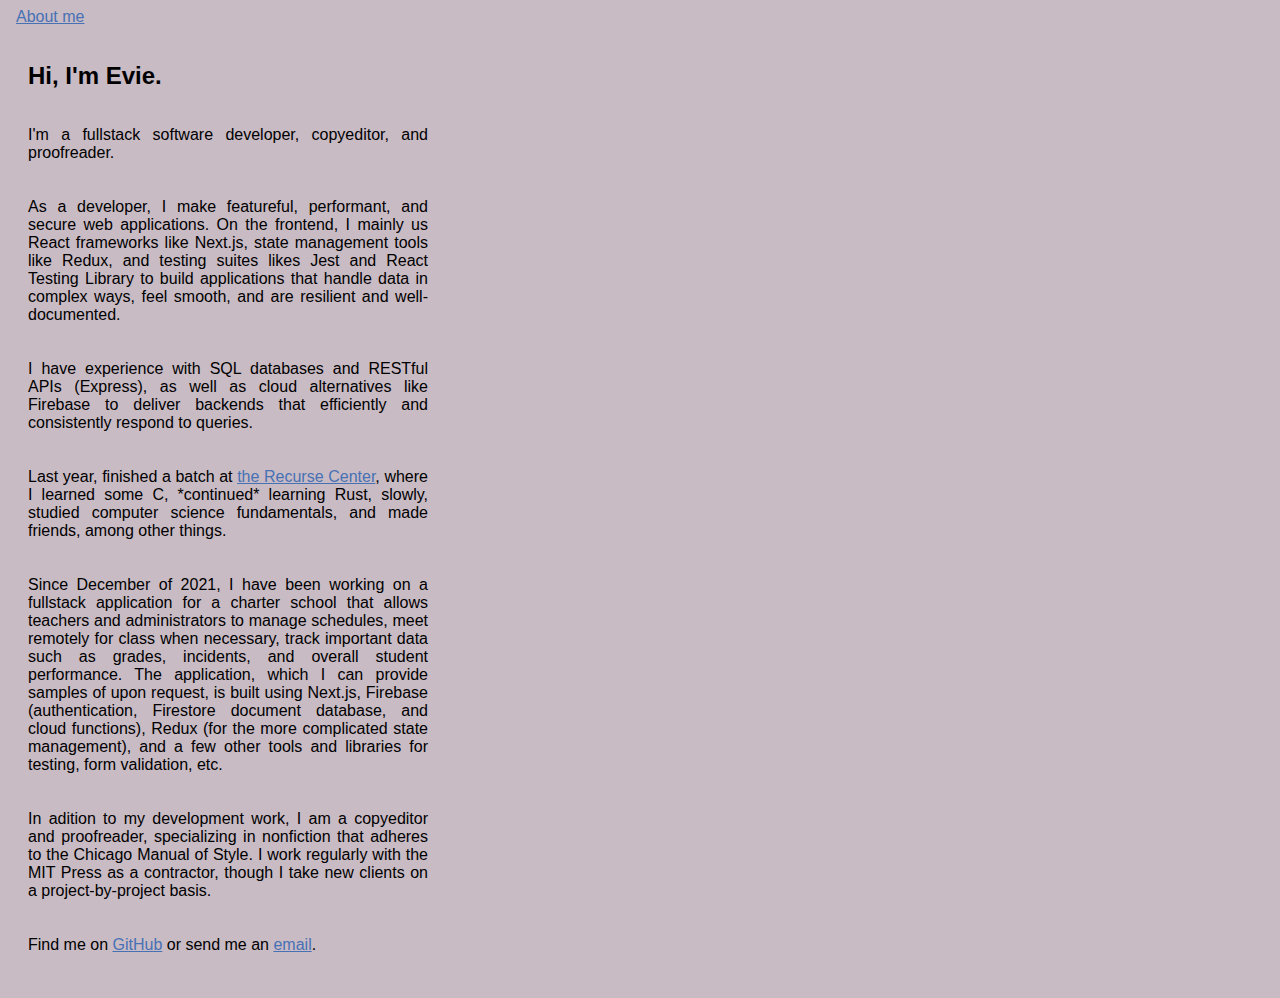
<file: index.html>
<!DOCTYPE html>
<html lang="en">

<head>
  <meta charset="UTF-8" />
  <link rel="icon" href="images/favicon.png" />
  <link rel="stylesheet" href="style.css" />
  <meta http-equiv="X-UA-Compatible" content="IE=edge" />
  <meta name="viewport" content="width=device-width, initial-scale=1.0" />
  <title>e&apos;s page</title>
</head>

<body>
  <nav>
    <a href="./index.html">About me</a>
  </nav>
  <main>
    <h1>Hi, I'm Evie.</h1>
    <p>I'm a fullstack software developer, copyeditor, and proofreader. </p>
    <p>
      As a developer, I make featureful, performant, and secure
      web applications. On the frontend, I mainly us React frameworks like Next.js,
      state management tools like Redux, and testing suites likes Jest and React
      Testing Library to build applications that handle data in complex ways, feel smooth,
      and are resilient and well-documented.
    </p>
    <p>
      I have experience with SQL databases and RESTful APIs (Express),
      as well as cloud alternatives like Firebase to deliver backends that efficiently and
      consistently respond to queries.
    </p>
    <p>
      Last year, finished a batch at
      <a href="https://www.recurse.com" target="_blank">the Recurse Center</a>,
      where I learned some C, *continued* learning Rust, slowly, studied
      computer science fundamentals, and made friends, among other things.
    </p>
    <p>
      Since December of 2021, I have been working on a fullstack application for a charter school
      that allows teachers and administrators to manage schedules, meet remotely for class when necessary,
      track important data such as grades, incidents, and overall student performance. The application,
      which I can provide samples of upon request, is built using Next.js, Firebase (authentication,
      Firestore document database, and cloud functions), Redux (for the more complicated state management),
      and a few other tools and libraries for testing, form validation, etc.
    </p>
    <p>
      In adition to my development work, I am a copyeditor and proofreader, specializing in nonfiction
      that adheres to the Chicago Manual of Style. I work regularly with the MIT Press as a contractor,
      though I take new clients on a project-by-project basis.
    </p>
    <p>Find me on <a target="_blank" href="https://github.com/eee-vvv">GitHub</a> or send me an <a
        href="mailto:work@evie-anderson.com">email</a>.</p>
  </main>
</body>

</html>
</file>
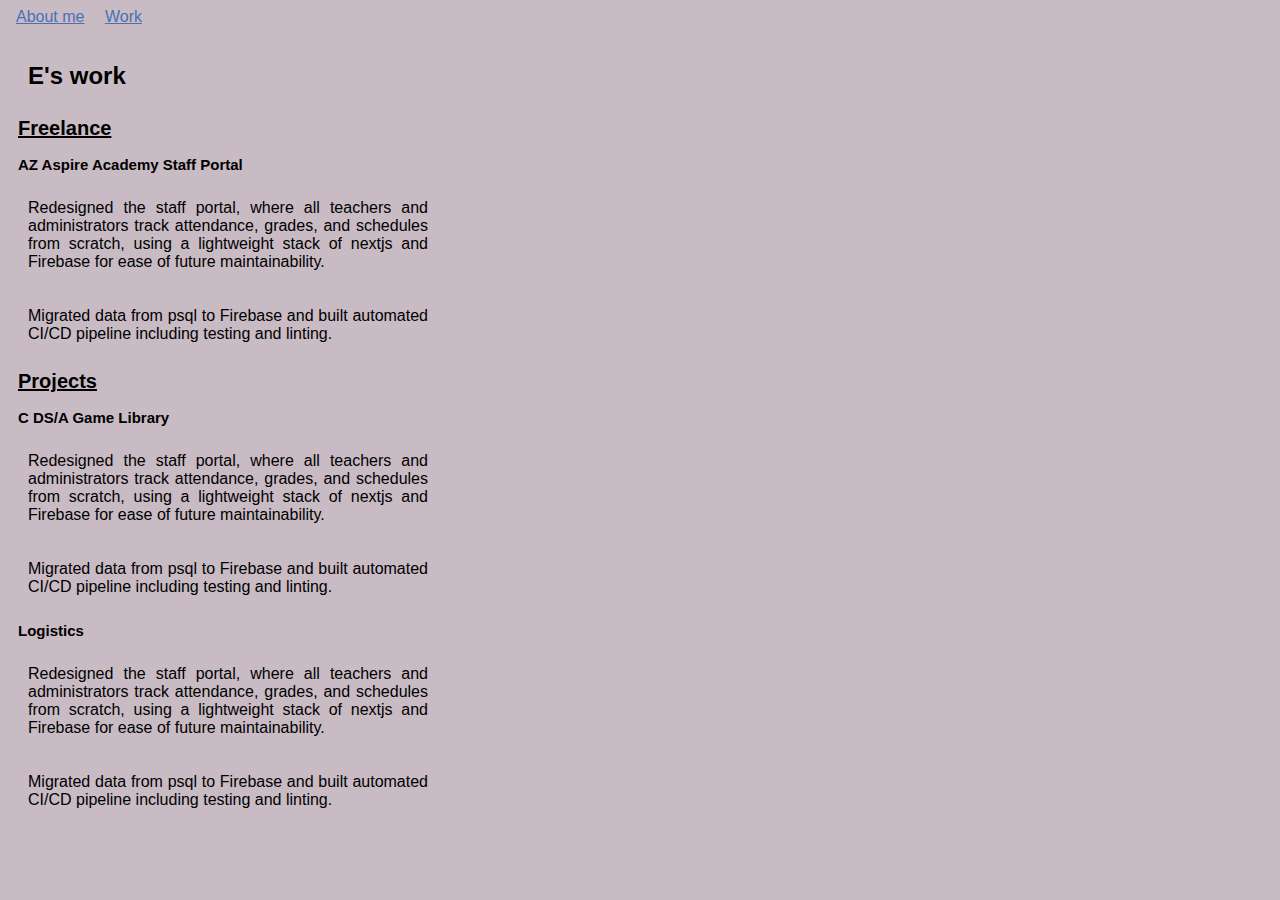
<file: work.html>
<!DOCTYPE html>
<html lang="en">
  <head>
    <meta charset="UTF-8" />
    <link rel="icon" href="images/favicon.png" />
    <link rel="stylesheet" href="style.css" />
    <meta http-equiv="X-UA-Compatible" content="IE=edge" />
    <meta name="viewport" content="width=device-width, initial-scale=1.0" />
    <title>e&apos;s work</title>
  </head>
  <body>
    <nav>
      <a href="./index.html">About me</a>
      <a href="./work.html">Work</a>
    </nav>
    <main>
      <h1>E&apos;s work</h1>
      <h2>Freelance</h2>
      <div class="worksection">
        <h3 class="worktitle">AZ Aspire Academy Staff Portal</h3>
        <p>
          Redesigned the staff portal, where all teachers and administrators track
          attendance, grades, and schedules from scratch, using a lightweight stack
          of nextjs and Firebase for ease of future maintainability.
        </p>
        <p>
          Migrated data from psql to Firebase and built automated CI/CD pipeline
          including testing and linting.
        </p>
      </div>
      <h2>Projects</h2>
      <div class="worksection">
        <h3 class="worktitle">C DS/A Game Library</h3>
        <p>
          Redesigned the staff portal, where all teachers and administrators track
          attendance, grades, and schedules from scratch, using a lightweight stack
          of nextjs and Firebase for ease of future maintainability.
        </p>
        <p>
          Migrated data from psql to Firebase and built automated CI/CD pipeline
          including testing and linting.
        </p>
      </div>
      <div class="worksection">
        <h3 class="worktitle">Logistics</h3>
        <p>
          Redesigned the staff portal, where all teachers and administrators track
          attendance, grades, and schedules from scratch, using a lightweight stack
          of nextjs and Firebase for ease of future maintainability.
        </p>
        <p>
          Migrated data from psql to Firebase and built automated CI/CD pipeline
          including testing and linting.
        </p>
      </div>
    </main>
  </body>
</html>
</file>
<file: style.css>
@import url('https://fonts.googleapis.com/css2?family=Open+Sans:ital,wght@0,300;0,400;0,500;0,600;0,700;0,800;1,300;1,400;1,500;1,600;1,700;1,800&display=swap');

html, body {
  width: 100vw;
  background: #c9bbc4;
  font-family: 'IBM Plex Sans', sans-serif;
  font-size: 16px;
}

main {
  max-width: 700px;
  padding: 10px;
}

h1 {
  font-size: 24px;
  padding: 10px;
  width: max-content;
}

h2 {
  font-size: 20px;
  text-decoration: underline;
}

h3 {
  font-size: 15px;
}

p {
  text-align: justify;
  padding: 10px;
  padding-right: 20px;
  max-width: 400px;
}

a {
  text-decoration: underline;
  color: #4771b5;
}

a:hover {
  background-color: #2f5578;
  color: #fff8e3;
}

ul {
  display: flex;
}

li {
  list-style-type: none;
  padding-right: 10px;
}

nav a {
  margin: 8px;
}
</file>
